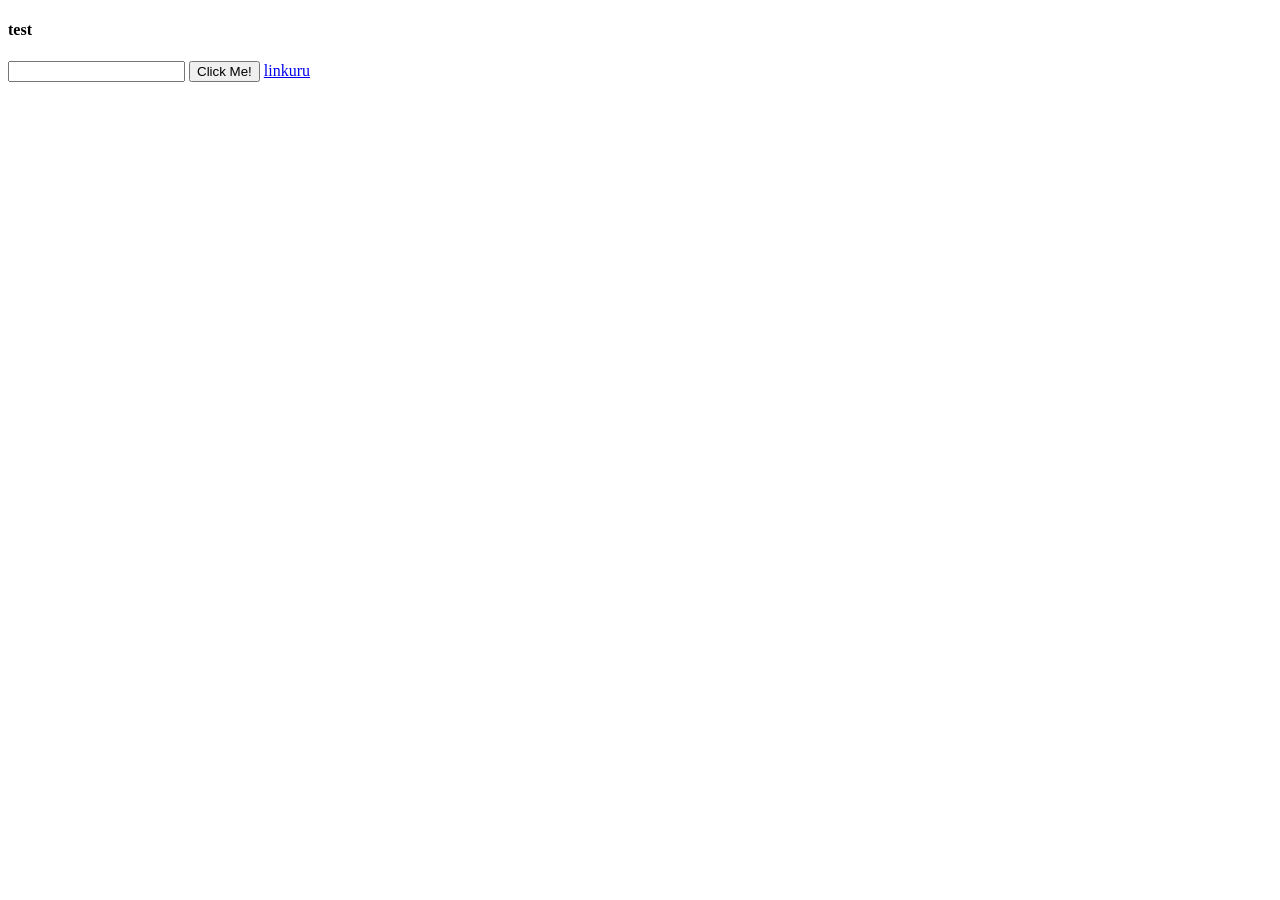
<file: test.html>
﻿<!DOCTYPE html>
<html>
<head>
    <title></title>
    <meta name="viewport" content="width=device-width, initial-scale=1">  
    <meta name="description" property="og:description" content="Clasificados de Finca Raíz en Colombia. Encuentra o publica tu inmueble Gratis, casas, apartamentos, proyectos de vivienda y demás. noticias inmobiliarias al día" />
	
    <meta charset="utf-8" />        
    <script src="https://code.jquery.com/jquery-3.1.1.min.js"
            integrity="sha256-hVVnYaiADRTO2PzUGmuLJr8BLUSjGIZsDYGmIJLv2b8="
            crossorigin="anonymous"></script>    
</head>
<body >
	<h4>test</h4>
	<script type="text/javascript">

$(document).ready(function(){

    $('#button').click(function(e) {  
        debugger;
        document.getElementById("txtlink").href = document.getElementById("input").value;

    });
});
</script> 
</head>
<body>

       <input type="text" value="" id="input"> 
       <button type="button" id="button">Click Me!</button>
	   
	   
	   <a id="txtlink" class="html-attribute-value html-resource-link" target="_blank" href="android-app://co.com.fincaraiz.app/fincaraiz/home">linkuru</a>
</body>
</body>
</html>
</file>
